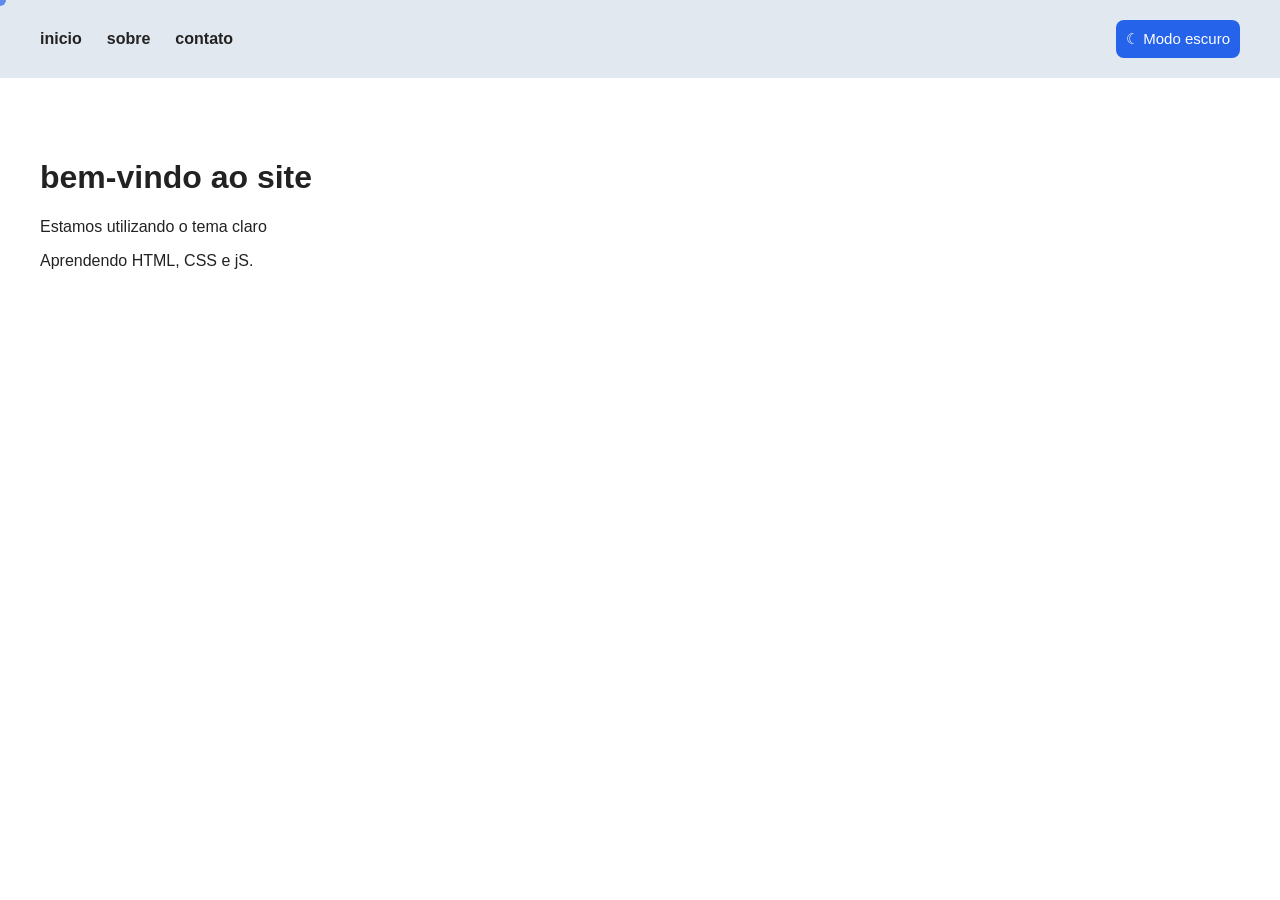
<file: aula02/index.html>
<!DOCTYPE html>
<html lang="pt">
<head>
    <meta charset="UTF-8">
    <meta name="viewport" content="width=device-width, initial-scale=1.0">
    <title>aula de javaScript</title>
    <link href="style.css" rel="stylesheet" type="text/css">
</head>
<body>
    <div id="cursor"></div>
    <nav class="navbar">
        <div class="menu">
            <a href="#">inicio</a>
            <a href="#">sobre</a>
            <a href="#">contato</a>
        </div>
        <button id="botaoTema" type="button">
           <span id="iconeTema" class="iconeTema">&#9790;</span>
           <span id="textoBotao" class="textoBotao">Modo escuro</span>
        </button>
    </nav>
    <main class="conteudo">
        <h1>bem-vindo ao site</h1>

        <p id="mensagem">
            Estamos utilizando o tema claro
        </p>

        <p>
            Aprendendo HTML, CSS e jS.
        </p>
    </main>

    <script src="script.js" type="text/javascript"></script>
</body>
</html>
</file>
<file: aula02/style.css>
body{
    margin: 0;
    font-family: Arial, Helvetica, sans-serif;
    background-color: #FFF;
    color: #222;
    transition: 0.5s;
}

.navbar{
    background-color: #E2E8F0;
    padding: 20px 40px;
    display: flex;
    justify-content: space-between;
    align-items: center;
}

.menu{
    display: flex;
    gap: 25px;
}
.menu a{
    color: #222;
    text-decoration: none;
    font-weight: bold;
}

#botaoTema{
    padding: 10px;
    border: none;
    border-radius: 8px;
    cursor: pointer;
    background-color: #2563EB;
    color: #FFF;
    font-size: 15px;
}

.conteudo{
    padding: 60px 40px;
}

.conteudo h1{
    font-size: 32px;
}

#cursor {
    position: fixed;
    width: 12px;
    height: 12px;
    border-radius: 50%;
    background: rgba(37, 99, 235, 0.7);
    pointer-events: none;
    transform: translate(-50%, -50%);
    z-index: 9999;
}

/* tema escuro */

body.escuro {
    background-color: #0F172A;
    color: #FFF;
}

body.escuro .navbar{
    background-color: #1E293B;
} 

body.escuro .menu a{
    color: #FFF;
}

body.escuro #botaoTema{
    background-color: #FACC15;
    color: #111;
}
</file>
